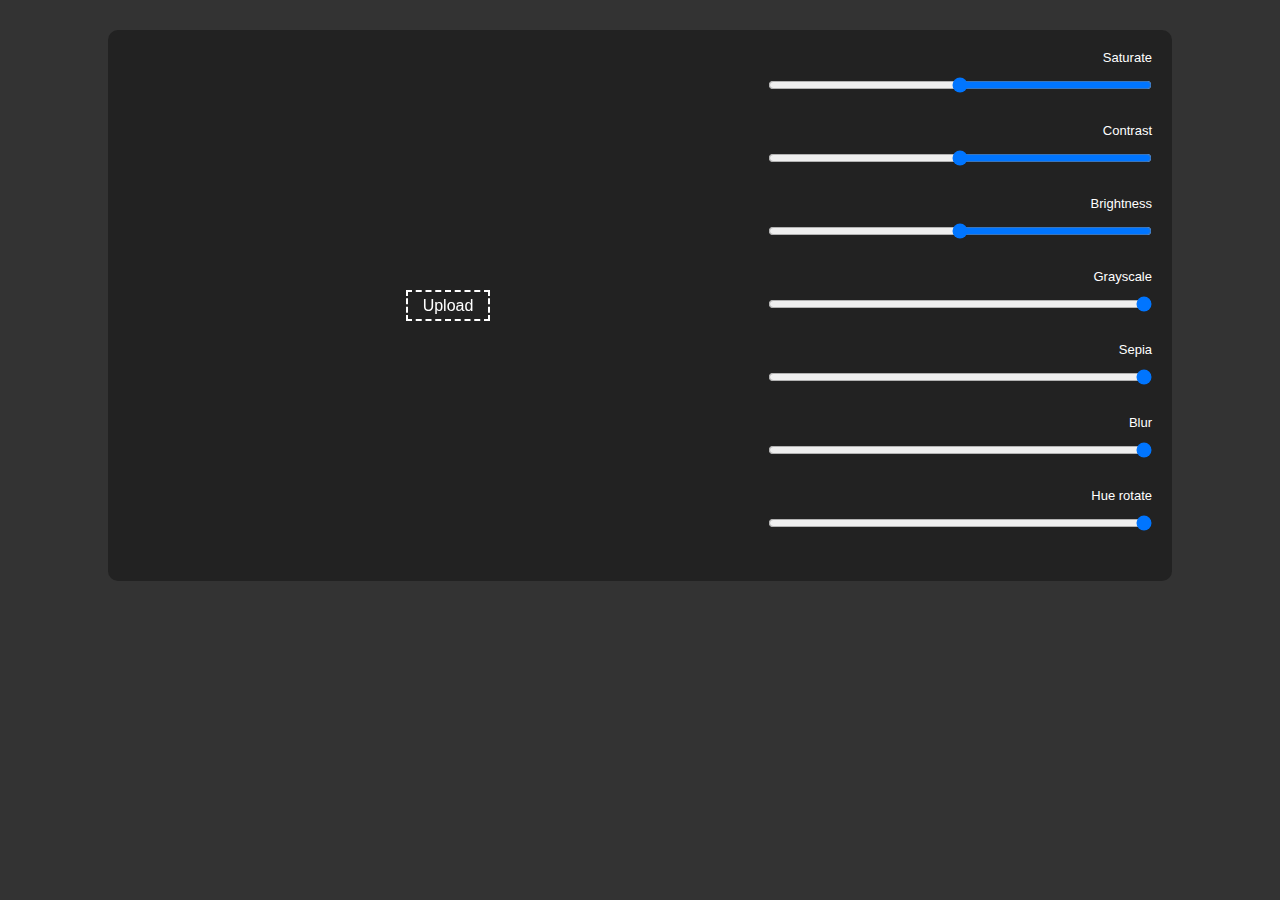
<file: index.html>
<!DOCTYPE html>
<html lang="en">
<head>
    <meta charset="UTF-8">
    <meta http-equiv="X-UA-Compatible" content="IE=edge">
    <meta name="viewport" content="width=device-width, initial-scale=1.0">
    <title>filters</title>
    <link rel="stylesheet" href="/pix.css">
</head>
<body>
    
    <div class="container">
        <div class="img">
            <div class="img-box">
                <img id="xr">
          
            </div>
            <div class="upload">
                <label for="uploads">Upload</label>
                <input type="file" id="uploads">
            </div>
        </div>
        <div class="filters">
            <ul>
                <li>
                    <label for="Saturate">Saturate</label>
                    <input type="range" id="Saturate" min="0" max="200" value="100">
                </li>
                <li>
                    <label for="Contrast">Contrast</label>
                    <input type="range" id="Contrast"  min="0" max="200" value="100">
                </li>
                <li>
                    <label for="Brightness">Brightness</label>
                    <input type="range" id="Brightness" max="200" min="0" value="100">
                </li>
                <li>
                    <label for="Grayscale">Grayscale</label>
                    <input type="range" id="Grayscale" step="0.1" min="0" max="1" value="0">
                </li>
                <li>
                    <label for="Sepia">Sepia</label>
                    <input type="range" id="Sepia" max="200" min="0" value="0">
                </li>
                <li>
                    <label for="blur">Blur</label>
                    <input type="range" id="blur" step="0.1" max="10" min="0" value="0">
                </li>
                <li>
                    <label for=" hue-rotate">Hue rotate</label>
                    <input type="range" id="hue-rotate"  max="350" min="0" value="0">
                </li>
              
                <li>
                    <span onclick="resetx()">reset</span>
                    <a download="true" id="download" > Download</a>
                </li>
            </ul>
        </div>
    </div>





    <script src="/light.js"></script>
</body>
</html>
</file>
<file: pix.css>
*{
    padding: 0;
    margin: 0;
    font-family: sans-serif;
}
body{
    background-color: #333;
  


}
.container{
    width: 80vw;
 
    background-color: #222;
    margin:  30px auto;
    border-radius: 10px;
    padding: 20px;
    display: grid;
    grid-template-columns: 5fr  3fr;

    flex-direction: column;
}
.img{
    display: flex;
    flex-direction: column;
    gap:  40px ;
    align-items: center;
    justify-content: center;
    filter: brightness();

    

}

#xr{
    max-width: 45vw;
    max-height: 60vh;
  
   
}
 .upload input{
    display: none;

}
.upload label{
   color: #fff;
border: 2px dashed #fff;
padding: 5px 15px;
}
.filters ul {
      direction:rtl;
        display: flex;
        flex-direction: column;
        gap:30px;
}
.filters ul li {
     
     gap: 12px;
     display: flex;
     flex-direction: column;
     color: #fff;
   
}

@media screen and (max-width:765px) {
     #xr{
       
        max-width: 80vw;

    }
    
}

.filters ul li label{
    font-size: 13px;
}
.filters ul li:last-child{
   flex-direction: row;
   justify-content: space-around;
}
.filters ul li a,span{
    border: 1px solid #222;
    padding: 5px 15px;
    text-transform: capitalize;
    background-color:rgb(13, 63, 46);
    margin-top: 10px;
    cursor: pointer;
}
@media screen and (max-width:765px) {
    .container{
        
        grid-template-columns: 1fr;
        gap: 30px;
      
    }
    
    
}
</file>
